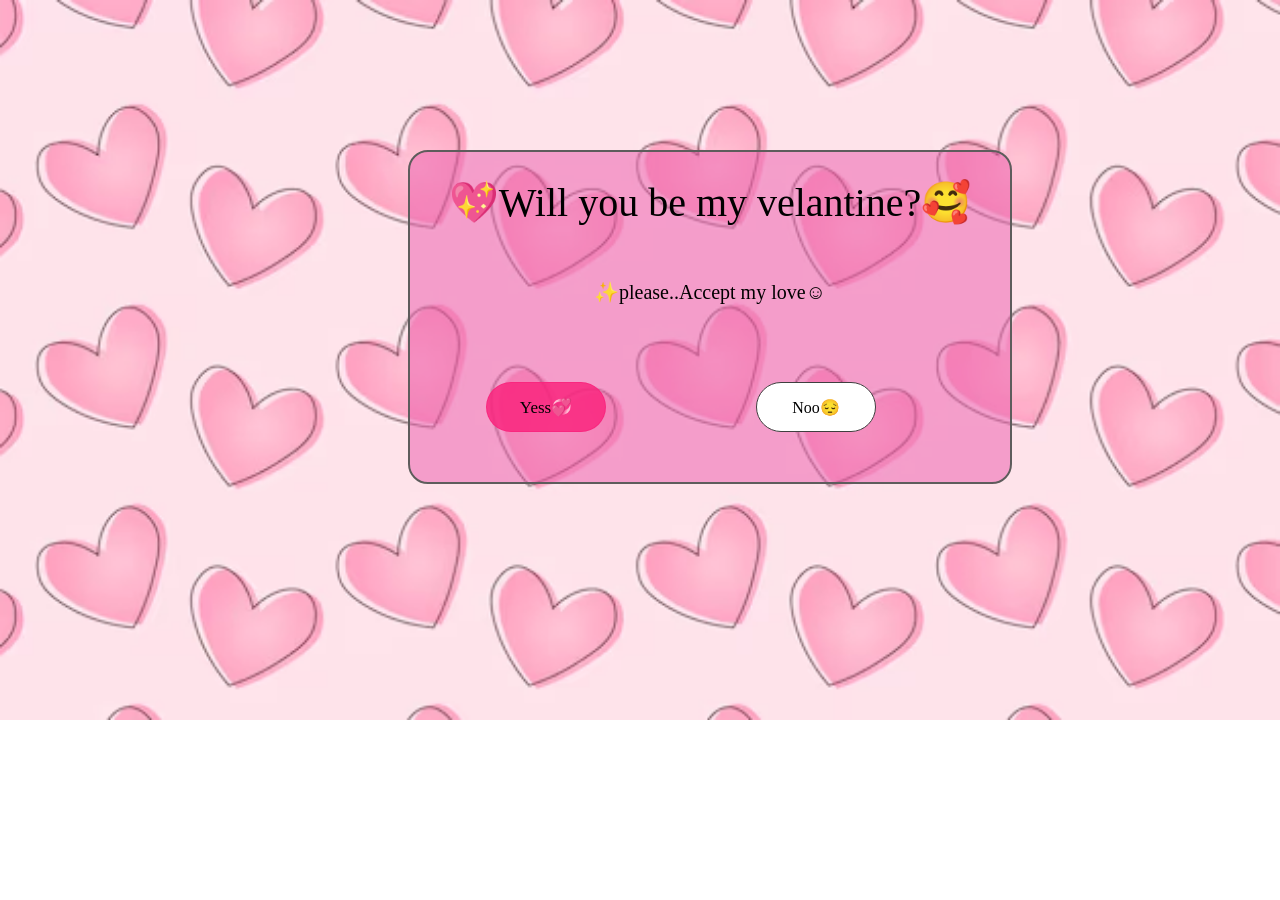
<file: index.html>
<!DOCTYPE html>
<html lang="en">
<head>
    <meta charset="UTF-8">
    <meta name="viewport" content="width=device-width, initial-scale=1.0">
    <title>My Love💖</title>
    <link rel="stylesheet" href="yes.css">
</head>
<body>
    <div class="one">
            <div class="oneh1">💖Will you be my velantine?🥰</div>

            <div class="oneh2" id="oneH2">✨please..Accept my love☺️</div>

            <div class="otwo">
            <a href="click.html"><button class="btn1" id="yes" onclick="yess()">Yess💞</button></a>
            <button class="btn2" id="no" onclick="noo()">Noo😔</button>
        </div>
    </div>
    <script src="yes.js"></script>
</body>
</html>
</file>
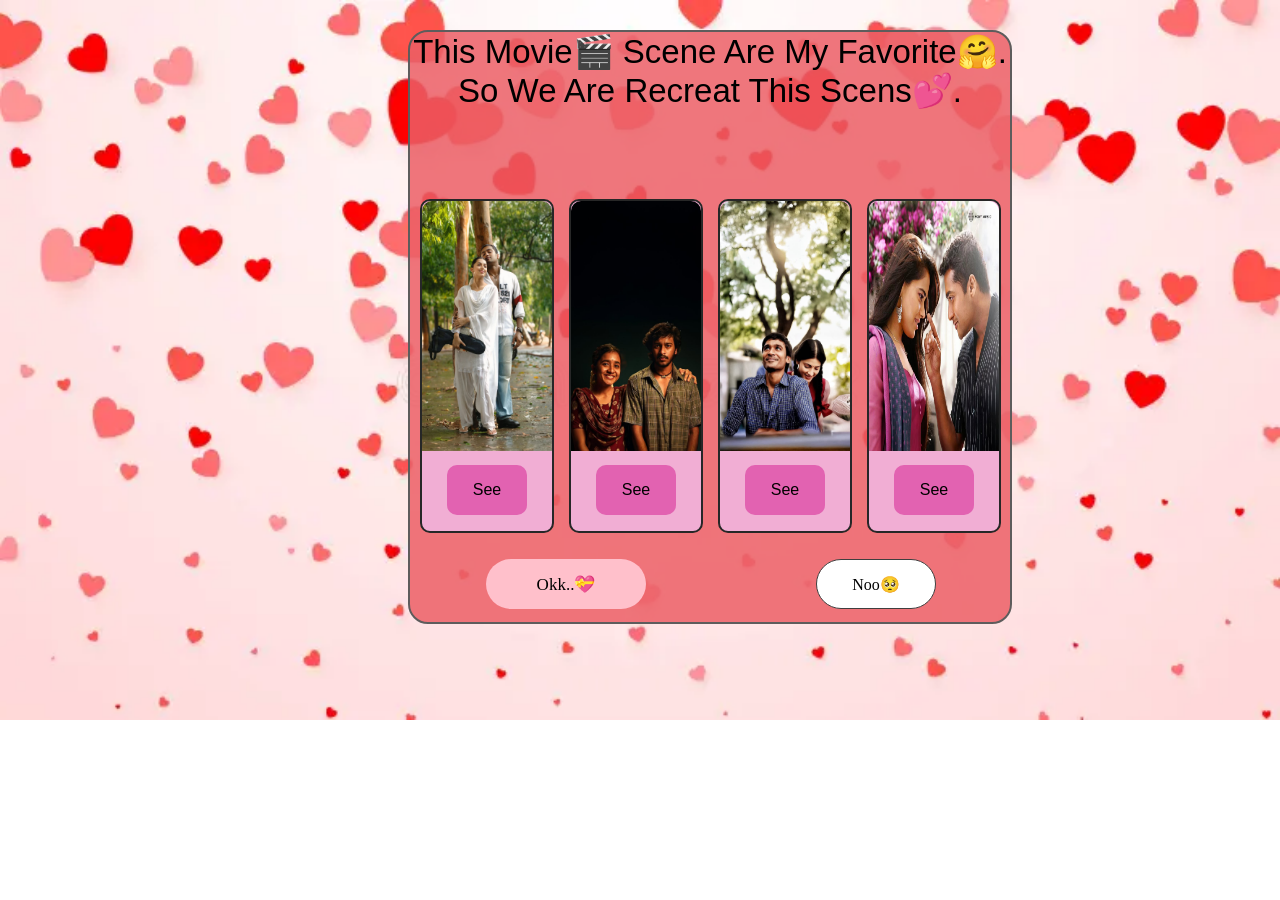
<file: click.html>
<!DOCTYPE html>
<html lang="en">
<head>
    <meta charset="UTF-8">
    <meta name="viewport" content="width=device-width, initial-scale=1.0">
    <title>My Love💖</title>
    <style>
        body{
            background-image: url(click.webp);
            background-repeat: no-repeat;
            background-size: cover;
        }
        @media screen and (max-width:700px){
            body{
            background-image: url(heart.avif);
            background-repeat: no-repeat;
            background-size: 500px 650px;    
            }
        }
        .one{
            border: 2px solid rgb(94, 92, 92);
            background-color: rgba(236, 95, 102, 0.849);
            width:600px;
            height: 590px;
            margin-left: 400px;
            margin-top: 30px;
            border-radius: 20px;
        }
        @media screen and (max-width:700px){
            .one{
                width:400px;
                height:380px;
                margin-left: 40px;
                margin-top: 170px;
                border-radius: 20px;
            }
        }
        .oneh1{
            /* background-color: aliceblue; */
            width: 600px;
            height: 80px; 
            /* display: flex;
            justify-content: center;
            align-items: center; */
            text-align: center;
            font-size: 33px;
            font-family:'Franklin Gothic Medium', 'Arial Narrow', Arial, sans-serif;
        }
        @media screen and (max-width:700px){
            .oneh1{
                width:400px;
                height:80px;
                /* display: flex;
                justify-content: center;
                align-items: center; */
                font-size:20px ;
            }
        }
        .oneh2{
            /* background-color: rgb(77, 115, 148); */
            width: 600px;
            height: 50px; 
            opacity: 0;
            visibility: hidden;
            transition: opacity 0.5 ease;
            transform: 0.5 ease;
            display: flex;
            justify-content: center;
            align-items: center;
            /* display: none; */
            text-align: center;
            font-size: 23px;
            font-family:Impact, Haettenschweiler, 'Arial Narrow Bold', sans-serif;
            color: rgb(97, 1, 97);
            /* text-shadow: 0.9px 9px 9px 9px black; */
            margin-top: 17px;
        }
        @media screen and (max-width:700px){
            .oneh2{
                width: 400px;
                height: 30px;
                font-size: 18px;
                display: flex;
                justify-content: center;
                align-items: center;
                margin-top: -21px;
            }
        }
        .show{
            opacity: 1;
            visibility: visible;
            transform: translateY(0);
        }
        .btn1{
            /* margin-left: 20px; */
            /* margin-top: 20px; */
            width: 160px;
            height: 50px;
            border-radius: 30px;
            border: none;
            background-color: pink;
            font-size: 17px;
            font-family: Cambria, Cochin, Georgia, Times, 'Times New Roman', serif;
            float: left;
            /* position: fixed; */
        }
        @media screen and (max-width:700px){
            .btn1{
                width: 100px;
                height: 40px;
                border-radius: 30px;
                border: none;
                background-color: pink;
                font-size: 17px;
                font-family: Cambria, Cochin, Georgia, Times, 'Times New Roman', serif;
                margin-left: 40px;
                /* margin-top: 20px; */
            }
        }


        .btn1:hover{
            background-color: rgb(245, 61, 92);
            color: aliceblue;
            box-shadow: 0.9px 0.9px 9px 0.9px black;
        }
        @media screen and (max-width:700px){
            .btn1:hover{
            background-color: rgb(245, 61, 92);
            color: aliceblue;
            box-shadow: 0.9px 0.9px 9px 0.9px black;
        }
        }


        .btn2{
            border: 1px solid rgb(63, 63, 63);
            background-color: rgb(255, 255, 255);
            /* margin-left: 60px; */
            width: 120px;
            height: 50px;
            border-radius: 30px;
            /* border: none; */
            font-size: 16px;
            font-family:Cambria, Cochin, Georgia, Times, 'Times New Roman', serif;
            /* position: fixed; */
            /* float: right; */
            margin-left: 170px;
            
        }
        @media screen and (max-width:700px){
            .btn2{
                width: 100px;
                height: 40px;
                border-radius: 30px;
                /* margin-left: 100px; */
                font-size: 13px;
                /* margin-top: -110px; */
                margin-left: 85px;
            }
        }


        .btn2:hover{
            box-shadow: 0.9px 0.9px 9px 0.9px black;
        }
        @media screen and (max-width:700px){
            .btn2:hover{
            box-shadow: 0.9px 0.9px 9px 0.9px black;
        }
        }
         .otwo{
            /* background-color: blueviolet; */
            width: 450px;
            height: 50px;
            margin-top: 30px;
            margin-left: 76px;
            display: flex;
            /* position: fixed; */
         }
         @media screen and (max-width:700px){
            .otwo{
                width: 330px;
                height: 40px;
                margin-top: -111px;
                margin-left: 30px;
            }
         }

         .two{
            /* background-color: aqua; */
            width: 570px;
            height: 330px;
            margin-left: 10px;
            display: flex;
            gap: 15px;
            margin-top: 20px;
         }

         .twoone{
            background-color: rgb(241, 174, 212);
            width: 200px;
            height: 330px;
            border-radius: 10px;
            border: 2px solid rgb(39, 39, 39);
            object-fit: cover;
            transition: transform 0.4s;
            /* height: 100%; */
         }
         @media screen and (max-width:700px){
            .twoone{
                width: 80px;
                height: 200px;
            }
         }
         #img1{
            border-top-left-radius:10px ;
            border-top-right-radius: 10px;
         }
         @media screen and (max-width:700px){
            #img1{
                width: 80px;
                height: 150px;
            }
        }

         .btn{
            background-color: rgb(226, 98, 177);
            width: 80px;
            height: 50px;
            margin-left: 25px;
            margin-top: 10px;
            border-radius: 10px;
            border: none;
            font-size: 16px;
         }
         @media screen and (max-width:700px){
            .btn{
                width: 40px;
                height: 30px;
                margin-left: 20px;
                font-size: 15px;
                font-weight: 500;
                font-family: sans-serif;
                /* margin-right: 50px; */
            }
         }
         .btn:hover{
             box-shadow: 0.9px 0.9px 9px 0.9px black;
             color: antiquewhite;
         }
         .twoone:hover {
            transform: scale(1.11);
         }
    </style>
</head>
<body>
    <div class="one">
            <div class="oneh1">This Movie🎬 Scene Are My Favorite🤗. So We Are Recreat This Scens💕.</div>

            <div class="oneh2" id="oneH2">You Have a🤭 Only One Choice.. So Click Okk💝</div>

            <div class="two">
                <div class="twoone">
                    <img src="sillunu or kadhal.jpeg" alt="surya" width="130px" height="250px" id="img1">
                    <a href="surya.html"><button class="btn">See</button></a>
                </div>

                <div class="twoone">
                    <img src="sirai movie.jpeg" alt="sirai" width="130px" height="250px" id="img1">
                    <a href="sirai.html"><button class="btn">See</button></a>
                </div>

                <div class="twoone">
                    <img src="three movie.jpeg" alt="three" width="130px" height="250px" id="img1">
                    <a href="three.html"><button class="btn">See</button></a>
                </div>

                <div class="twoone">
                    <img src="varnamAayiram.jpg" alt="three" width="130px" height="250px" id="img1">
                    <a href="varnamAayiram.html"><button class="btn">See</button></a>
                </div>
            </div>
            
            <div class="otwo">
            <a href="submit.html"><button class="btn1" id="yes" onclick="yess()">Okk..💝</button></a>
            <button class="btn2" id="no" onclick="noo()">Noo🥺</button>
        </div>
    </div>

    <script>
        var yes=document.getElementById("yes")
        var No=document.getElementById("no")
        var oneH2=document.getElementById("oneH2")
        

        No.addEventListener("click",()=>{
            No.innerText="It's Cann't Works😂"
            oneH2.classList.add('show')
        })

    </script>
</body>
</html>
</file>
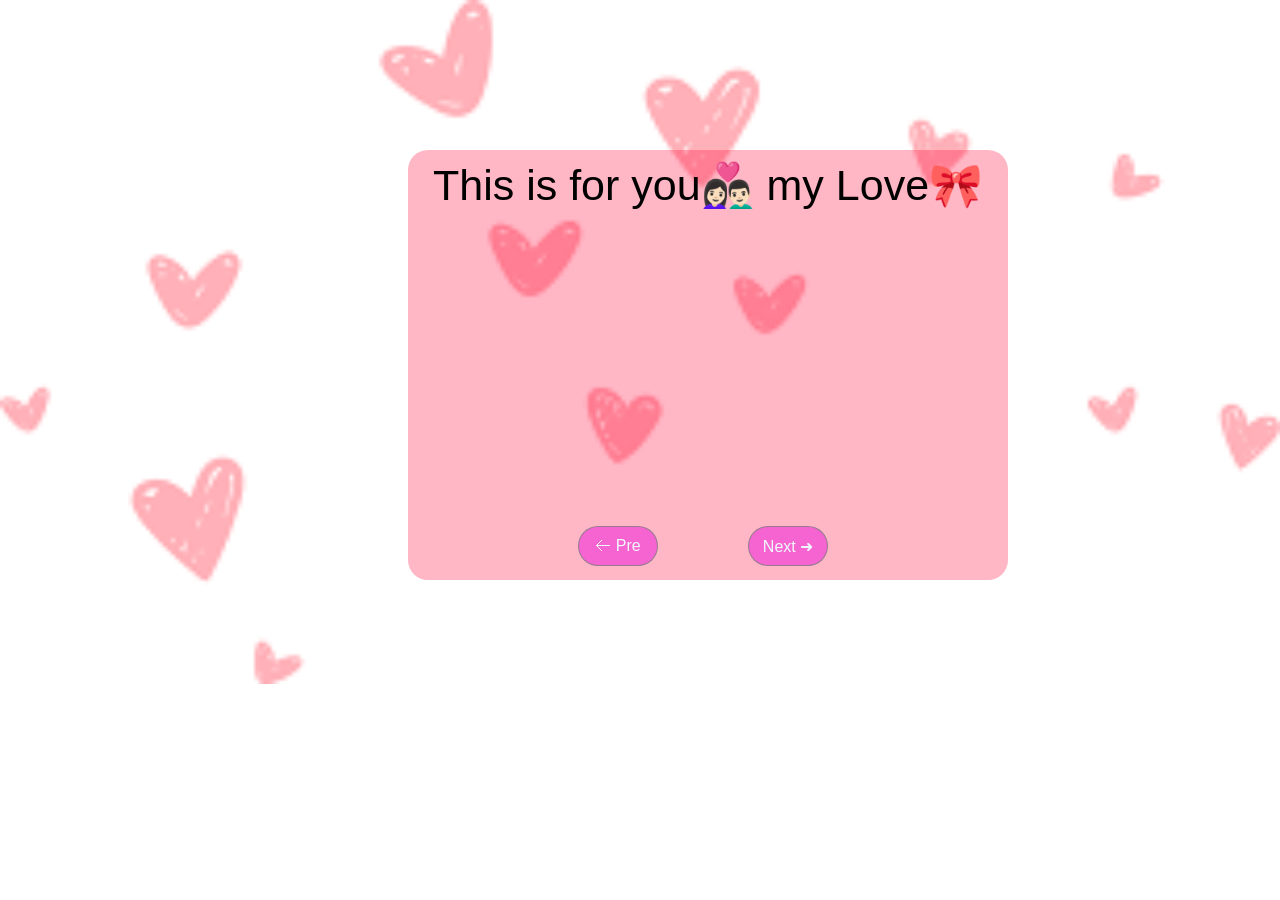
<file: final.html>
<!DOCTYPE html>
<html lang="en">
<head>
    <meta charset="UTF-8">
    <meta name="viewport" content="width=device-width, initial-scale=1.0">
    <title>My Love💖</title>
    <style>
        body{
            background-image: url(final.png);
            background-repeat: no-repeat;
            background-size: cover;
        }
        @media screen and (max-width:700px){
            body{
            background-image: url(heart.avif);
            background-repeat: no-repeat;
            background-size: 500px 650px;    
            }
        }
        .one{
            /* border: 2px solid rgb(94, 92, 92); */
            background-color: rgba(255, 0, 55, 0.288);
            width:600px;
            height: 430px;
            margin-left: 400px;
            margin-top: 150px;
            border-radius: 20px;
        }
        @media screen and (max-width:700px){
            .one{
                width:400px;
                height:400px;
                margin-left: 40px;
                margin-top: 150px;
                border-radius: 20px;
            }
        }
        .oneh1{
            /* background-color: aliceblue; */
            width: 600px;
            height: 70px; 
            display: flex;
            justify-content: center;
            align-items: center;
            font-size: 43px;
            font-family:Impact, Haettenschweiler, 'Arial Narrow Bold', sans-serif;
        }
        @media screen and (max-width:700px){
            .oneh1{
                width:400px;
                height:70px;
                /* display: flex;
                justify-content: center;
                align-items: center; */
                font-size:25px ;
            }
        }
        .oneh2{
            /* background-color: rgba(0, 255, 255, 0.144); */
            width: 450px;
            height: 250px; 
            /* font-size: 34px; */
            margin-left: 50px;
            display: flex;
            justify-content: center;
            align-items: center;
            font-family:Georgia, 'Times New Roman', Times, serif;
        }
        @media screen and (max-width:700px){
            .oneh2{
                width: 350px;
                height: 250px;
                font-size: 28px;
                display: flex;
                justify-content: center;
                align-items: center;
                margin-left: 10px;
                margin-top: -20px;
            }
        }
        .two{
            /* background-color: rgb(20, 20, 20); */
            width: 550px;
            height: 270px;
            margin-left: 25px;
            /* display: flex; */
            gap: 30px;
            margin-top: 20px;
            display: flex;
            transition: transform 0.5s ease-in-out;
        }
        @media screen and (max-width:700px){
            .two{
                width: 360px;
                height: 279px;
                margin-top:40px;
            }
        }
        .three{
            /* background-color: aqua; */
            width: 250px;
            height: 50px;
            margin-left: 170px;
            margin-top: 16px;
        }
        @media screen and (max-width:700px){
            .three{
                width: 200px;
                margin-top: -50px;
                margin-left: 100px;
            }
        }
        .btn1{
            width: 80px;
            height: 40px;
            border-radius: 20px;
            float: right;
            /* position: fixed; */
            background-color: rgb(245, 100, 209);
            border: 1px solid rgba(128, 128, 128, 0.788);
            color: aliceblue;
            font-size: 16px;
        }
        .btn2{
            width: 80px;
            height: 40px;
            border-radius: 20px;
            border: none;
            float: left;
            /* position: fixed; */
            background-color: rgb(245, 100, 209);
            border: 1px solid rgba(128, 128, 128, 0.788);
            color: aliceblue;
            font-size: 16px;
        }
        .btn1:hover{
            box-shadow: 0.9px 0.9px 9px 0.9px black;
            background-color: pink;
            color: black;
        }
        @media screen and (max-width:700px){
              .btn1:hover{
            box-shadow: 0.9px 0.9px 9px 0.9px black;
            background-color: pink;
            color: black;
        }
    }
        .btn2:hover{
            box-shadow: 0.9px 0.9px 9px 0.9px black;
            background-color: pink;
            color: black;
        }
        .vid{
            width: 220px;
            margin-left: 100px;
            border-radius: 20px;
        }
        @media screen and (max-width:700px){
            .vid{
                width: 180px;
                height: 300px;
                margin-top: -30px;
                margin-left: 76px;
                border-radius: 20px;
            }
        }
    </style>
</head>
<body>
    <div class="one">
            <div class="oneh1">This is for you👩🏻‍❤️‍👨🏻 my Love🎀</div>

            <div class="two">
            <div class="oneh2" id="oneH2"><video src="teddy.mp4" autoplay loop class="vid"></video></div>

            <div class="oneh2" id="oneH2">Ennai ariyaamal Unnai marappen endraal.  Andha naaley En vazhvin Kadaisi naalaagum..</div>

            <div class="oneh2" id="oneH2">Pukkal kude poramaippadum alavirku punnakai kondaval nee Athai kane katthirukkum vannatthuppucikalil oruvanay nan....!!!</div>

            <div class="oneh2" id="oneH2">Eppothum nan ninaippathu ondru than tholaivil ulla unnai eppothu neril kanpen enru</div>

            <div class="oneh2" id="oneH2">Enku vendumanalum po eppothu vendumanalum thirumbi va unnidam ketke matten, nam iruvarum ore vanathin kīl than irukkirom enra aruthal pothum.</div>

            </div>

            <div class="three">
            <button class="btn1" onclick="plusSlides(1)">Next ➜</button>
            <button class="btn2" onclick="plusSlides(-1)">🡠 Pre</button>
            </div>
    </div>

    <script>
         var slideIndex = 1;
        showSlides(slideIndex);
        // slides.style.left=(`${index * 100}%`)

        function plusSlides(n){
            showSlides(slideIndex +=n);

        }
        function showSlides(n){
            let i;
            let slides=document.getElementsByClassName("oneh2");
            // let wrapper=document.querySelector(".slider-wrapper")
            if(n>slides.length){slideIndex=1}
            if(n<1){slideIndex=slides.length}
            for(i=0; i<slides.length;i++)
        {
            slides[i].style.display="none";
        }
        slides[slideIndex-1].style.display="block";
        // let moveDistance=-(slideIndex*100)
        // wrapper.style.transform=`translateX(${moveDistance}%)`
        
}
    </script>
</body>
</html>
</file>
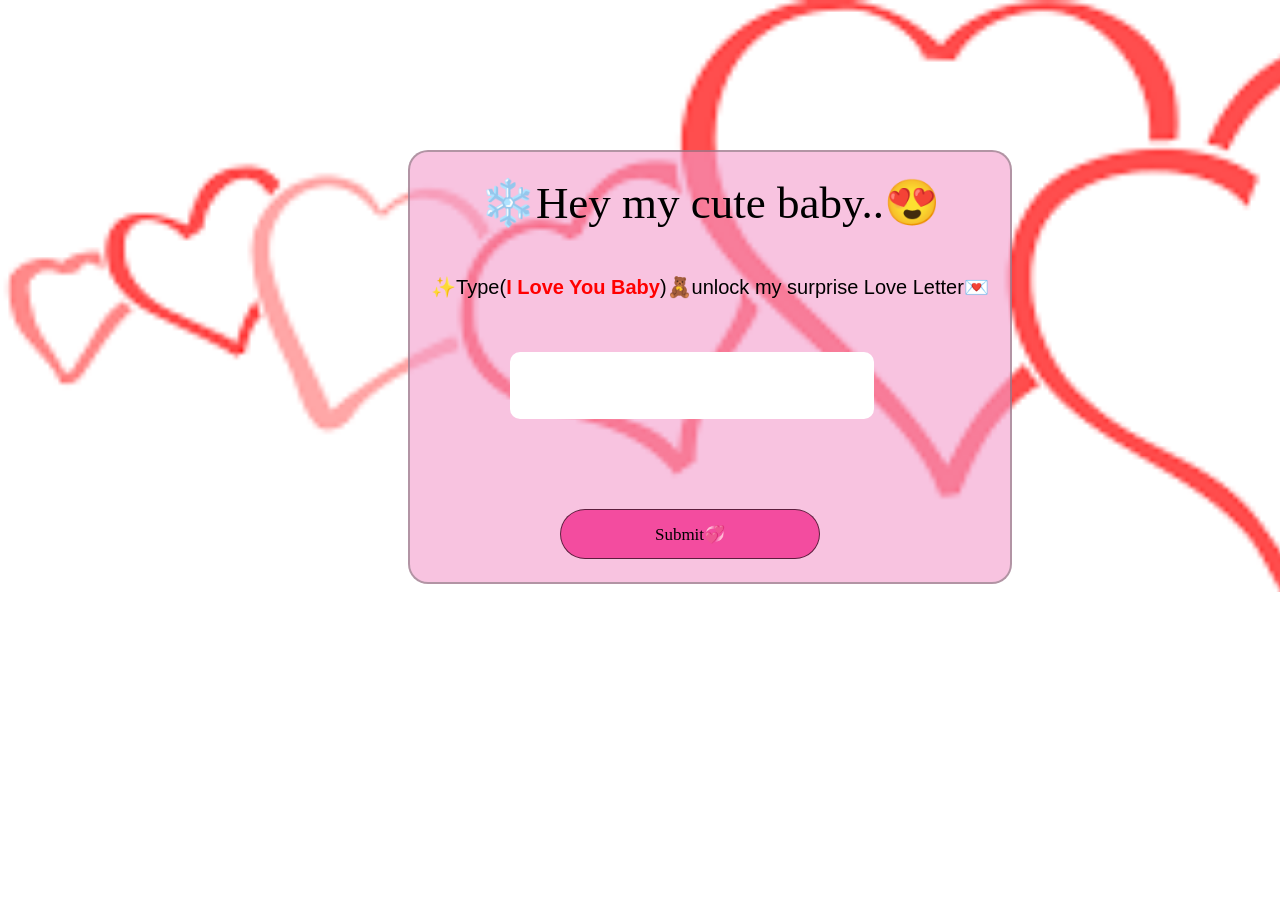
<file: submit.html>
<!DOCTYPE html>
<html lang="en">
<head>
    <meta charset="UTF-8">
    <meta name="viewport" content="width=device-width, initial-scale=1.0">
    <title>My Love💖</title>
    <style>
        body{
            background-image: url(ok.png);
            background-repeat: no-repeat;
            background-size: cover;
        }
        @media screen and (max-width:700px){
            body{
            background-image: url(heart.avif);
            background-repeat: no-repeat;
            background-size: 500px 650px;    
            }
        }
        .one{
            border: 2px solid rgba(94, 92, 92, 0.452);
            background-color: rgba(243, 156, 204, 0.603);
            width:600px;
            height: 430px;
            margin-left: 400px;
            margin-top: 150px;
            border-radius: 20px;
        }
        @media screen and (max-width:700px){
            .one{
                width:400px;
                height:350px;
                margin-left: 40px;
                margin-top: 170px;
                border-radius: 20px;
            }
        }
        .oneh1{
            /* background-color: aliceblue; */
            width: 600px;
            height: 100px; 
            display: flex;
            justify-content: center;
            align-items: center;
            font-size: 45px;
            font-family:Georgia, 'Times New Roman', Times, serif;
        }
        @media screen and (max-width:700px){
            .oneh1{
                width:400px;
                height:80px;
                /* display: flex;
                justify-content: center;
                align-items: center; */
                font-size:25px ;
            }
        }
        .oneh2{
            /* background-color: rgb(77, 115, 148); */
            width: 600px;
            height: 70px; 
            display: flex;
            justify-content: center;
            align-items: center;
            /* display: none; */
            text-align: center;
            font-size: 20px;
            font-family:sans-serif;
            color: black;
        }
        @media screen and (max-width:700px){
            .oneh2{
                width: 400px;
                height: 80px;
                font-size: 13px;
                font-weight:bolder;
                display: flex;
                justify-content: center;
                align-items: center;
            }
        }
        
        .btn1{
            /* margin-left: 20px; */
            /* margin-top: 20px; */
            width: 260px;
            height: 50px;
            border-radius: 30px;
            border: 1px solid rgba(0, 0, 0, 0.616);
            background-color: rgb(243, 76, 159);
            font-size: 17px;
            font-family: Cambria, Cochin, Georgia, Times, 'Times New Roman', serif;
            position: fixed;
        }
        @media screen and (max-width:700px){
            .btn1{
                width: 100px;
                height: 40px;
                border-radius: 30px;
                border: none;
                /* background-color: pink; */
                font-size: 17px;
                font-family: Cambria, Cochin, Georgia, Times, 'Times New Roman', serif;
                margin-left: 150px;
                margin-top: -13px;
            }
        }


        .btn1:hover{
            background-color: rgb(245, 61, 92);
            color: aliceblue;
            box-shadow: 0.9px 0.9px 9px 0.9px black;
        }
        @media screen and (max-width:700px){
            .btn1:hover{
            background-color: rgb(245, 61, 92);
            color: aliceblue;
            box-shadow: 0.9px 0.9px 9px 0.9px black;
        }
        }

         .otwo{
            /* background-color: blueviolet; */
            width: 450px;
            height: 80px;
            margin-top: 20px;
            margin-left: 25%;
            /* position: fixed; */
         }
         @media screen and (max-width:700px){
            .otwo{
                width: 400px;
                height: 50px;
                margin-left: 0;
            }
         }

         #input{
            margin-top: 30px;
            margin-left: 100px;
            width: 360px;
            height: 65px;
            border-radius: 10px;
            border: none;
            font-size: 26px;
            font-family:'Times New Roman', Times, serif;
         }
         @media screen and (max-width:700px){
            #input{
                width: 300px;
                height: 50px;
                margin-left: 46px;
                margin-top: 10px;
            }
         }

         .two{
            /* background-color: aqua; */
            width: 300px;
            height: 50px;
            margin-left: 22%;
            margin-top: 20px;
            font-size: 21px;
            text-align: center;
            opacity: 0;
            visibility: hidden;
            transition: opacity 0.5 ease;
            transform: 0.5 ease;
            color: rgb(255, 0, 76);
            font-family:Impact, Haettenschweiler, 'Arial Narrow Bold', sans-serif;
         }
         @media screen and (max-width:700px){
            .two{
                width: 300px;
                height: 40px;
                margin-left: 50px;
            }
         }

         .show{
            opacity: 1;
            visibility: visible;
            transform: translateY(0);
        }

    </style>
</head>
<body>
    <div class="one">
            <div class="oneh1">❄️Hey my cute baby..😍</div>

            <div class="oneh2" id="oneH2"><p>✨Type(<p style="color: rgb(255, 0, 0); font-weight: bolder;" >I Love You Baby</p>)🧸unlock my surprise Love Letter💌</p></div>

            <input type="text" id="input">

            <div class="two" id="two">Oops! 🤗Type Properly Baby❣️</div>

            <div class="otwo">
            <button class="btn1" id="kavi" onclick="yess()">Submit💞</button>
        
        </div>
    </div>

    <script>
        var input=document.getElementById("input")
        var btn=document.getElementById("btn")
        var oneH2=document.getElementById("two")
        var kavi=document.getElementById("kavi")

        function yess(){
        if(input.value === "I Love You Baby"){
            window.location.href="final.html"
        }
        else{
            oneH2.classList.add('show');
        }
    }
          
    </script>
</body>
</html>
</file>
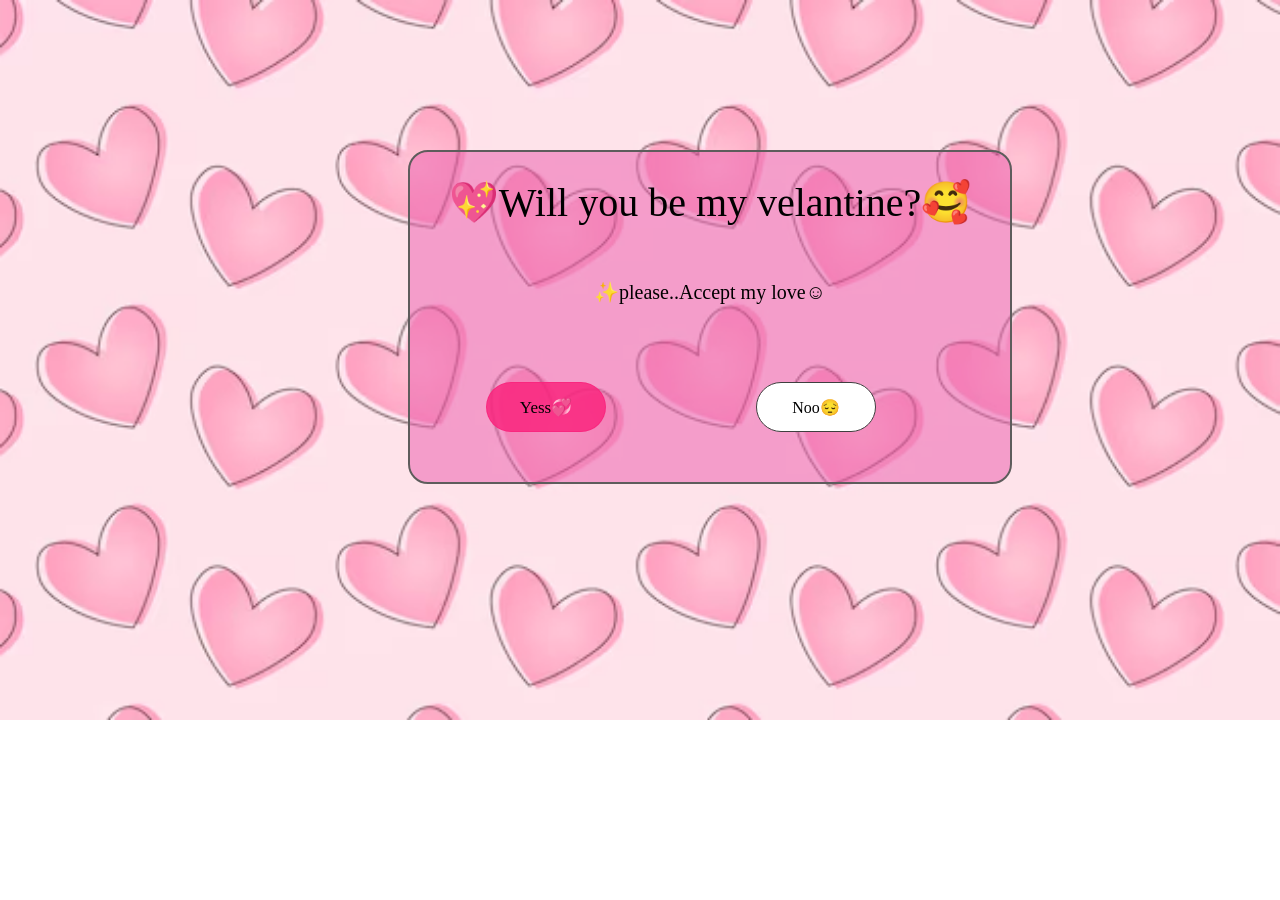
<file: yes.html>
<!DOCTYPE html>
<html lang="en">
<head>
    <meta charset="UTF-8">
    <meta name="viewport" content="width=device-width, initial-scale=1.0">
    <title>My Love💖</title>
    <style>
        body{
            background-image: url(heart.avif);
            background-repeat: no-repeat;
            background-size: cover;
        }
        @media screen and (max-width:1200px){
            body{
            background-image: url(heart.avif);
            background-repeat: no-repeat;
            background-size: 1200px 650px;    
            }
        }
        @media screen and (max-width:1000px){
            body{
            background-image: url(heart.avif);
            background-repeat: no-repeat;
            background-size: 1000px 650px;    
            }
        }
        @media screen and (max-width:700px){
            body{
            background-image: url(heart.avif);
            background-repeat: no-repeat;
            background-size: 500px 650px;    
            }
        }
        @media screen and (max-width:800px){
            body{
            background-image: url(heart.avif);
            background-repeat: no-repeat;
            background-size: 800px 650px;    
            }
        }
        .one{
            border: 2px solid rgb(94, 92, 92);
            background-color: rgba(236, 95, 173, 0.527);
            width:600px;
            height: 330px;
            margin-left: 400px;
            margin-top: 150px;
            border-radius: 20px;
        }
        @media screen and (max-width:1200px){
            .one{
                width:600px;
                height:350px;
                margin-left: 270px;
                margin-top: 170px;
                border-radius: 20px;
                /* margin-right: 100px; */
            }
        }
        @media screen and (max-width:1000px){
            .one{
                width:500px;
                height:350px;
                margin-left: 200px;
                margin-top: 170px;
                border-radius: 20px;
                /* margin-right: 100px; */
            }
        }
        @media screen and (max-width:800px){
            .one{
                width:400px;
                height:350px;
                margin-left: 100px;
                margin-top: 170px;
                border-radius: 20px;
                /* margin-right: 100px; */
            }
        }
        @media screen and (max-width:700px){
            .one{
                width:400px;
                height:350px;
                margin-left: 100px;
                margin-top: 170px;
                border-radius: 20px;
                /* margin-right: 100px; */
            }
        }
        @media screen and (max-width:600px){
            .one{
                width:400px;
                height:350px;
                margin-left: 40px;
                margin-top: 170px;
                border-radius: 20px;
                /* margin-right: 100px; */
            }
        }
        .oneh1{
            /* background-color: aliceblue; */
            width: 600px;
            height: 100px; 
            display: flex;
            justify-content: center;
            align-items: center;
            font-size: 40px;
            font-family:"comic Sans MS","Comic Sans",cursive;
            font-weight: 500;
        }
        @media screen and (max-width:1000px){
            .oneh1{
                width:500px;
                height:100px;
                /* display: flex;
                justify-content: center;
                align-items: center; */
                font-size:25px ;
                font-weight: 600;
            }
        }
        @media screen and (max-width:800px){
            .oneh1{
                width:400px;
                height:100px;
                /* display: flex;
                justify-content: center;
                align-items: center; */
                font-size:25px ;
                font-weight: 600;
            }
        }
        .oneh2{
            /* background-color: rgb(77, 115, 148); */
            width: 600px;
            height: 80px; 
            /* opacity: 0;
            visibility: hidden;
            transition: opacity 0.5 ease;
            transform: 0.5 ease; */
            display: flex;
            justify-content: center;
            align-items: center;
            /* display: none; */
            text-align: center;
            font-size: 20px;
        }
        @media screen and (max-width:1000px){
            .oneh2{
                width: 500px;
                height: 100px;
                font-size: 20px;
                display: flex;
                justify-content: center;
                align-items: center;
            }
        }
        @media screen and (max-width:800px){
            .oneh2{
                width: 400px;
                height: 100px;
                font-size: 20px;
                display: flex;
                justify-content: center;
                align-items: center;
            }
        }
        /* .show{
            opacity: 1;
            visibility: visible;
            transform: translateY(0);
        } */
        .btn1{
            /* margin-left: 20px; */
            /* margin-top: 20px; */
            width: 120px;
            height: 50px;
            border-radius: 30px;
            border: 1px solid rgba(250, 37, 126, 0.849);
            background-color: rgba(250, 37, 126, 0.849);
            font-size: 17px;
            font-family: Cambria, Cochin, Georgia, Times, 'Times New Roman', serif;
            position: fixed;
        }
        @media screen and (max-width:1000px){
            .btn1{
                width: 100px;
                height: 50px;
                border-radius: 30px;
                border: none;
                background-color: pink;
                font-size: 17px;
                font-family: Cambria, Cochin, Georgia, Times, 'Times New Roman', serif;
                margin-left: 40px;
                margin-top: 20px;
            }
        }


        .btn1:hover{
            background-color: rgb(245, 61, 92);
            color: aliceblue;
            box-shadow: 0.9px 0.9px 9px 0.9px black;
        }
        @media screen and (max-width:1000px){
            .btn1:hover{
            background-color: rgb(245, 61, 92);
            color: aliceblue;
            box-shadow: 0.9px 0.9px 9px 0.9px black;
        }
        }


        .btn2{
            border: 1px solid rgb(63, 63, 63);
            background-color: rgb(255, 255, 255);
            margin-left: 270px;
            width: 120px;
            height: 50px;
            border-radius: 30px;
            /* border: none; */
            font-size: 16px;
            font-family:Cambria, Cochin, Georgia, Times, 'Times New Roman', serif;
            /* position: fixed; */
            /* float: right; */
            
        }
        @media screen and (max-width:1000px){
            .btn2{
                width: 100px;
                height: 50px;
                border-radius: 30px;
                margin-left: 350px;
                font-size: 13px;
                margin-top: 20px;
            }
        }
        @media screen and (max-width:800px){
            .btn2{
                width: 100px;
                height: 50px;
                border-radius: 30px;
                margin-left: 260px;
                font-size: 13px;
                margin-top: 20px;
            }
        }


        .btn2:hover{
            box-shadow: 0.9px 0.9px 9px 0.9px black;
        }
        @media screen and (max-width:1000px){
            .btn2:hover{
            box-shadow: 0.9px 0.9px 9px 0.9px black;
        }
        }
         .otwo{
            /* background-color: blueviolet; */
            width: 450px;
            height: 80px;
            margin-top: 50px;
            margin-left: 76px;
            /* position: fixed; */
         }
         @media screen and (max-width:1000px){
            .otwo{
                width: 500px;
                margin-left: 0;
                margin-top: 20px;
            }
         }
         @media screen and (max-width:800px){
            .otwo{
                width: 400px;
                margin-left: 0;
                margin-top: 20px;
            }
         }

    </style>
</head>
<body>
    <div class="one">
            <div class="oneh1">💖Will you be my velantine?🥰</div>

            <div class="oneh2" id="oneH2">✨please..Accept my love☺️</div>

            <div class="otwo">
            <a href="click.html"><button class="btn1" id="yes" onclick="yess()">Yess💞</button></a>
            <button class="btn2" id="no" onclick="noo()">Noo😔</button>
        </div>
    </div>

    <script>
        var Yes=document.getElementById("yes")
        var No=document.getElementById("no")
        var oneh2=document.getElementById("oneH2")

        const pharase=[
            "Are you sure?🧐",
            "Really?😫",
            "🥺Think again!",
            "Last chance....☝️",
            "Surely not?😓",
            "🤧You're heartless💔",
            "🤧Okkk stop.✋",
            "stop..🙏😭",
            "🙏stopppp.....💔🙏"
        ]
        

        let clickCount=0


        No.addEventListener("click",function(){
            No.style.position="absolute"
            No.style.top=Math.floor(Math.random()*80+5)+"%"
            No.style.left=Math.floor(Math.random()*20+5)+"%"

            if(clickCount<pharase.length){
                No.innerText=pharase[clickCount];
                clickCount++;
            }

        });
        yes.addEventListener("mouseenter",()=>{
            // oneh2.classList.add('show');
            No.innerText="Yess do💖 it"
            No.style.backgroundColor="rgb(245, 106, 130)"
           
        });
        yes.addEventListener("mouseleave",()=>{
            // oneh2.classList.remove('show')
            No.innerText="Noo😔"
            No.style.backgroundColor="rgb(255, 255, 255)"
            
            
        })
    
    </script>
</body>
</html>
</file>
<file: yes.css>
body{
            background-image: url(heart.avif);
            background-repeat: no-repeat;
            background-size: cover;
        }
        @media screen and (max-width:1200px){
            body{
            background-image: url(heart.avif);
            background-repeat: no-repeat;
            background-size: 1200px 650px;    
            }
        }
        @media screen and (max-width:1000px){
            body{
            background-image: url(heart.avif);
            background-repeat: no-repeat;
            background-size: 1000px 650px;    
            }
        }
        @media screen and (max-width:700px){
            body{
            background-image: url(heart.avif);
            background-repeat: no-repeat;
            background-size: 500px 650px;    
            }
        }
        @media screen and (max-width:800px){
            body{
            background-image: url(heart.avif);
            background-repeat: no-repeat;
            background-size: 800px 650px;    
            }
        }
        @media screen and (max-width:450px){
            body{
            background-image: url(heart.avif);
            background-repeat: no-repeat;
            background-size: 400px 800px;  
            }
        }
        .one{
            border: 2px solid rgb(94, 92, 92);
            background-color: rgba(236, 95, 173, 0.527);
            width:600px;
            height: 330px;
            margin-left: 400px;
            margin-top: 150px;
            border-radius: 20px;
        }
        @media screen and (max-width:1200px){
            .one{
                width:600px;
                height:350px;
                margin-left: 270px;
                margin-top: 170px;
                border-radius: 20px;
                /* margin-right: 100px; */
            }
        }
        @media screen and (max-width:1000px){
            .one{
                width:500px;
                height:350px;
                margin-left: 200px;
                margin-top: 170px;
                border-radius: 20px;
                /* margin-right: 100px; */
            }
        }
        @media screen and (max-width:800px){
            .one{
                width:400px;
                height:350px;
                margin-left: 100px;
                margin-top: 170px;
                border-radius: 20px;
                /* margin-right: 100px; */
            }
        }
        @media screen and (max-width:700px){
            .one{
                width:400px;
                height:350px;
                margin-left: 100px;
                margin-top: 170px;
                border-radius: 20px;
                /* margin-right: 100px; */
            }
        }
        @media screen and (max-width:600px){
            .one{
                width:400px;
                height:350px;
                margin-left: 40px;
                margin-top: 170px;
                border-radius: 20px;
                /* margin-right: 100px; */
            }
        }
        @media screen and (max-width:360px){
            .one{
                width:250px;
                height:200px;
                margin-left: 15px;
                margin-top: 30px;
                border-radius: 20px;
                /* margin-right: 100px; */
            }
        }
        .oneh1{
            /* background-color: aliceblue; */
            width: 600px;
            height: 100px; 
            display: flex;
            justify-content: center;
            align-items: center;
            font-size: 40px;
            font-family:"comic Sans MS","Comic Sans",cursive;
            font-weight: 500;
        }
        @media screen and (max-width:1000px){
            .oneh1{
                width:500px;
                height:100px;
                /* display: flex;
                justify-content: center;
                align-items: center; */
                font-size:25px ;
                font-weight: 600;
            }
        }
        @media screen and (max-width:800px){
            .oneh1{
                width:400px;
                height:100px;
                /* display: flex;
                justify-content: center;
                align-items: center; */
                font-size:25px ;
                font-weight: 600;
            }
        }
        @media screen and (max-width:360px){
            .oneh1{
                width:300px;
                height:50px;
                font-size: 17px;
                /* margin-right: 100px; */
            }
        }
        .oneh2{
            /* background-color: rgb(77, 115, 148); */
            width: 600px;
            height: 80px; 
            /* opacity: 0;
            visibility: hidden;
            transition: opacity 0.5 ease;
            transform: 0.5 ease; */
            display: flex;
            justify-content: center;
            align-items: center;
            /* display: none; */
            text-align: center;
            font-size: 20px;
        }
        @media screen and (max-width:1000px){
            .oneh2{
                width: 500px;
                height: 100px;
                font-size: 20px;
                display: flex;
                justify-content: center;
                align-items: center;
            }
        }
        @media screen and (max-width:800px){
            .oneh2{
                width: 400px;
                height: 100px;
                font-size: 20px;
                display: flex;
                justify-content: center;
                align-items: center;
            }
        }
        @media screen and (max-width:360px){
            .oneh2{
                width:300px;
                height:50px;
                margin-top: 30px;
                /* margin-right: 100px; */
            }
        }
        /* .show{
            opacity: 1;
            visibility: visible;
            transform: translateY(0);
        } */
        .btn1{
            /* margin-left: 20px; */
            /* margin-top: 20px; */
            width: 120px;
            height: 50px;
            border-radius: 30px;
            border: 1px solid rgba(250, 37, 126, 0.849);
            background-color: rgba(250, 37, 126, 0.849);
            font-size: 17px;
            font-family: Cambria, Cochin, Georgia, Times, 'Times New Roman', serif;
            position: fixed;
        }
        @media screen and (max-width:1000px){
            .btn1{
                width: 100px;
                height: 50px;
                border-radius: 30px;
                border: none;
                background-color: pink;
                font-size: 17px;
                font-family: Cambria, Cochin, Georgia, Times, 'Times New Roman', serif;
                margin-left: 40px;
                margin-top: 20px;
            }
        }
        @media screen and (max-width:360px){
            .btn1{
                width: 80px;
                height: 30px;
                margin-top: 10px;
            }
        }


        .btn1:hover{
            background-color: rgb(245, 61, 92);
            color: aliceblue;
            box-shadow: 0.9px 0.9px 9px 0.9px black;
        }
        @media screen and (max-width:1000px){
            .btn1:hover{
            background-color: rgb(245, 61, 92);
            color: aliceblue;
            box-shadow: 0.9px 0.9px 9px 0.9px black;
        }
        }


        .btn2{
            border: 1px solid rgb(63, 63, 63);
            background-color: rgb(255, 255, 255);
            margin-left: 270px;
            width: 120px;
            height: 50px;
            border-radius: 30px;
            /* border: none; */
            font-size: 16px;
            font-family:Cambria, Cochin, Georgia, Times, 'Times New Roman', serif;
            /* position: fixed; */
            /* float: right; */
            
        }
        @media screen and (max-width:1000px){
            .btn2{
                width: 100px;
                height: 50px;
                border-radius: 30px;
                margin-left: 350px;
                font-size: 13px;
                margin-top: 20px;
            }
        }
        @media screen and (max-width:800px){
            .btn2{
                width: 100px;
                height: 50px;
                border-radius: 30px;
                margin-left: 260px;
                font-size: 13px;
                margin-top: 20px;
            }
        }
        @media screen and (max-width:360px){
            .btn2{
                width: 80px;
                height: 30px;
                margin-top: 10px;
                margin-left: 200px;
                font-size: 10px;
            }
        }

        .btn2:hover{
            box-shadow: 0.9px 0.9px 9px 0.9px black;
        }
        @media screen and (max-width:1000px){
            .btn2:hover{
            box-shadow: 0.9px 0.9px 9px 0.9px black;
        }
        }
         .otwo{
            /* background-color: blueviolet; */
            width: 450px;
            height: 80px;
            margin-top: 50px;
            margin-left: 76px;
            /* position: fixed; */
         }
         @media screen and (max-width:1000px){
            .otwo{
                width: 500px;
                margin-left: 0;
                margin-top: 20px;
            }
         }
         @media screen and (max-width:800px){
            .otwo{
                width: 400px;
                margin-left: 0;
                margin-top: 20px;
            }
         }
         @media screen and (max-width:360px){
            .otwo{
                width:300px;
                height:50px;
                margin-top: 80px;
                /* margin-right: 100px; */
            }
        }
</file>
